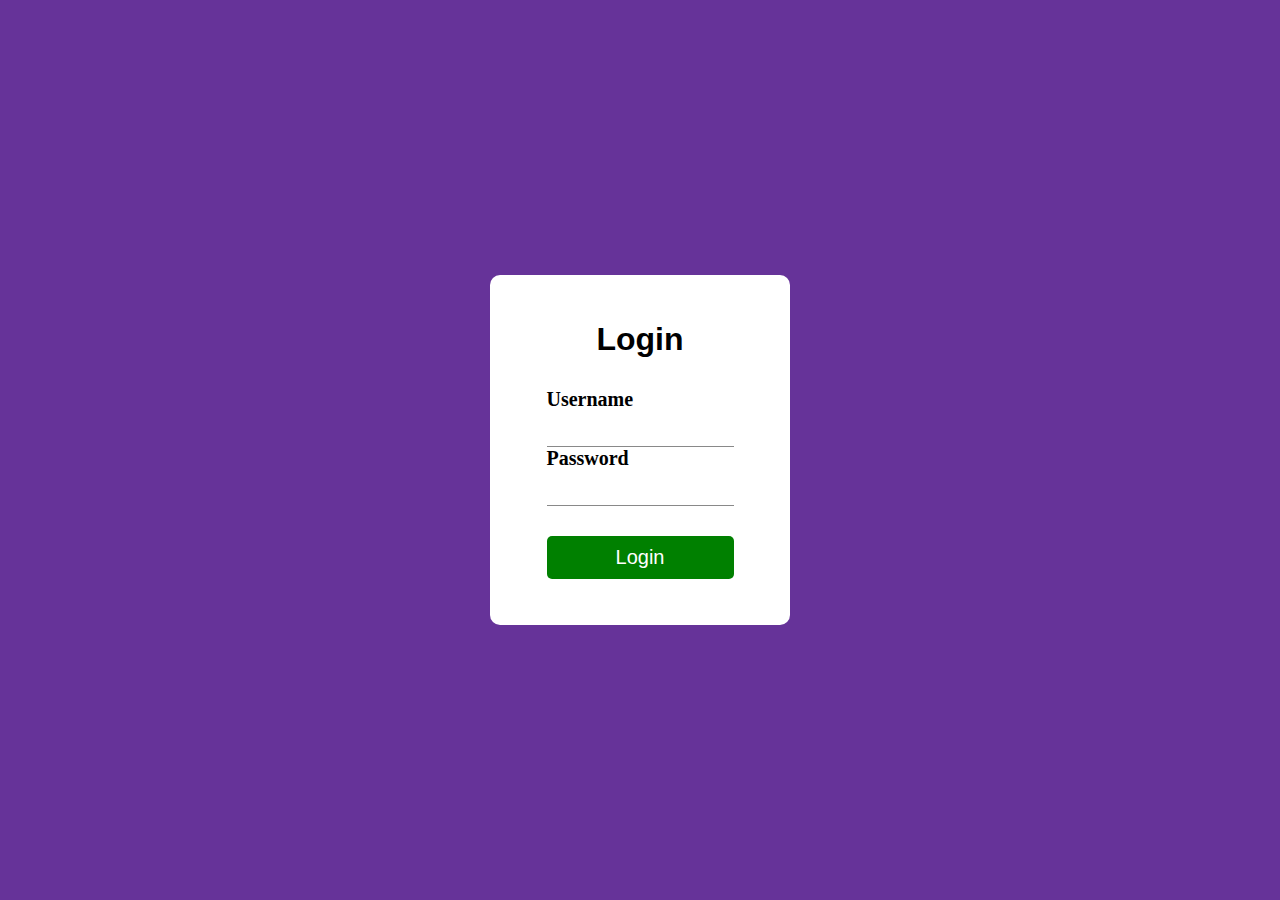
<file: index.html>
<!DOCTYPE html>
<html lang="en">
  <head>
    <meta charset="UTF-8" />
    <meta http-equiv="X-UA-Compatible" content="IE=edge" />
    <meta name="viewport" content="width=device-width, initial-scale=1.0" />
    <link rel="stylesheet" href="style.css" />
    <title>Document</title>
  </head>
  <body>
    <div class="container">
      <h1>Login</h1>
      <form>
        <label for="username">Username</label>
        <input type="text" name="username" />
        <label for="password">Password</label>
        <input type="password" name="password" />
        <input type="submit" class="login-btn" value="Login" />
      </form>
    </div>
    <script src="login.js"></script>
  </body>
</html>
</file>
<file: style.css>
*{
    margin: 0;
    padding: 0;
    box-sizing: border-box;
}

body{
    background-color: rebeccapurple;
    display: grid;
    place-items: center;
    height: 100vh;
}

.container{
    display: flex;
    flex-direction: column;
    align-items: center;
    justify-content: center;
    height: 350px;
    width: 300px;
    background-color: #fff;
    border-radius: 10px;
    padding: 20px;
}

h1{
    font-family: Arial, Helvetica, sans-serif;
    padding-bottom: 30px;
}

p{
    text-align: center;
}

form{
    display: flex;
    flex-direction: column;
}

label{
    font-size: 20px;
    font-weight: bold;
}

input{
    padding: 5px;
    border: none;
    border-bottom: 1px solid rgb(137, 137, 137);
    margin-top: 10px;
    outline: none;
}

.login-btn{
    border: none;
    background-color: green;
    color: #fff;
    font-size: 20px;
    padding: 10px;
    cursor: pointer;
    border-radius: 5px;
    margin-top: 30px;
}

.logout-btn{
    border: none;
    background-color: rgb(255, 71, 71);
    color: #fff;
    height: 50px;
    width: 100px;
    font-size: 20px;
    border-radius: 5px;
    margin-top: 30px;
    cursor: pointer;
}

.websit-btn{
    border: none;
    background-color: rgb(255, 71, 71);
    color: #fff;
    height: 50px;
    width: 100px;
    font-size: 20px;
    border-radius: 5px;
    margin-top: 30px;
    cursor: pointer;
}
</file>
